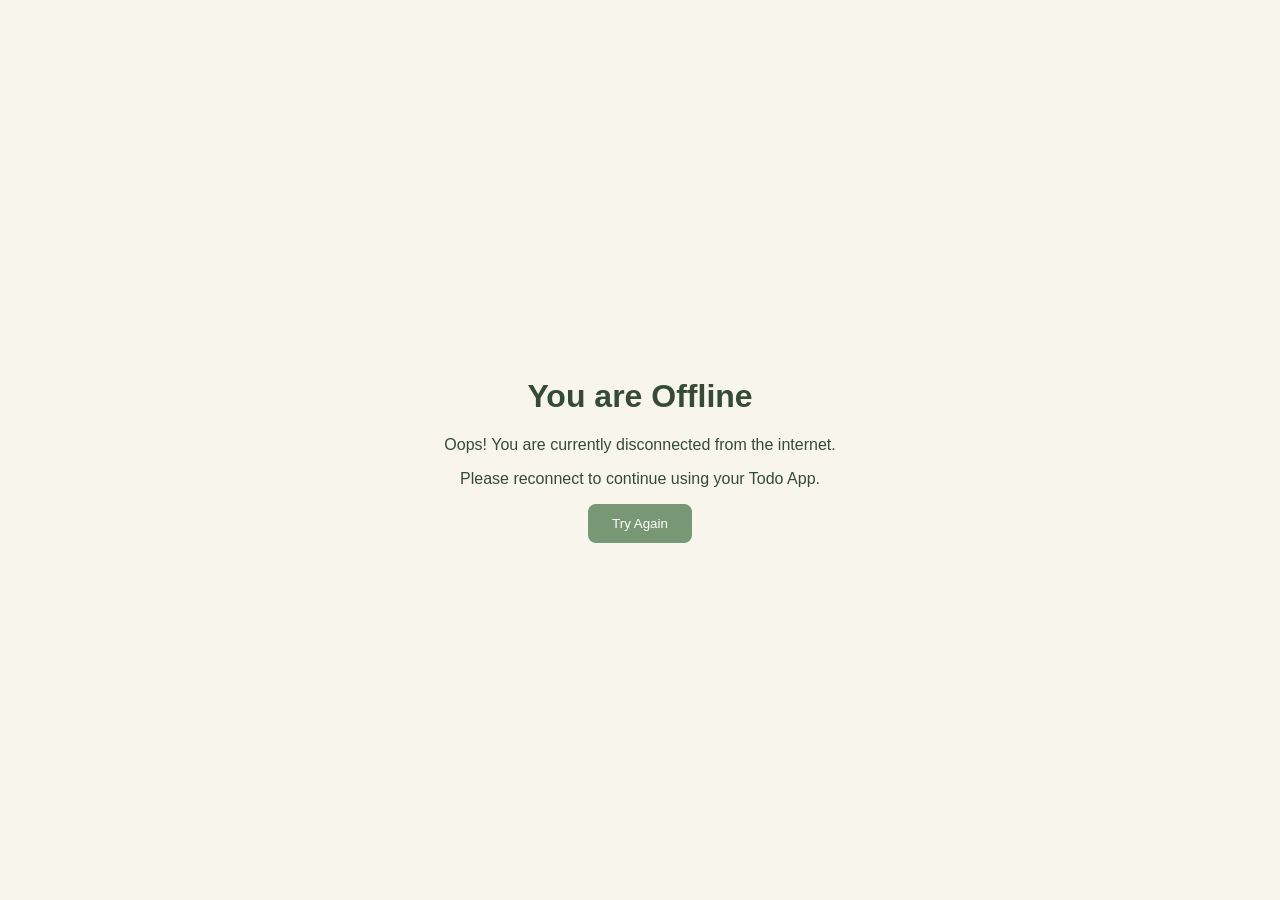
<file: offline.html>
<!DOCTYPE html>
<html lang="en">
<head>
    <meta charset="UTF-8">
    <meta name="viewport" content="width=device-width, initial-scale=1.0">
    <title>Offline - Todo App</title>

    <style>
        body {
            font-family: Arial, sans-serif;
            background: #f8f5ed;
            color: #354b35;
            display: flex;
            justify-content: center;
            align-items: center;
            min-height: 100vh;
            margin: 0;
            text-align: center;
        }

        .offline-container {
            padding: 30px;
        }

        h1 {
            font-size: 32px;
        }

        p {
            font-size: 16px;
        }

        button {
            padding: 12px 24px;
            border: none;
            border-radius: 8px;
            background: #789875;
            color: white;
            cursor: pointer;
        }
    </style>
</head>
<body>
    <div class="offline-container">
        <h1>You are Offline</h1>
        <p>Oops! You are currently disconnected from the internet.</p>
        <p>Please reconnect to continue using your Todo App.</p>

        <button onclick="window.location.reload()">
            Try Again
        </button>
    </div>
</body>
</html>
</file>
